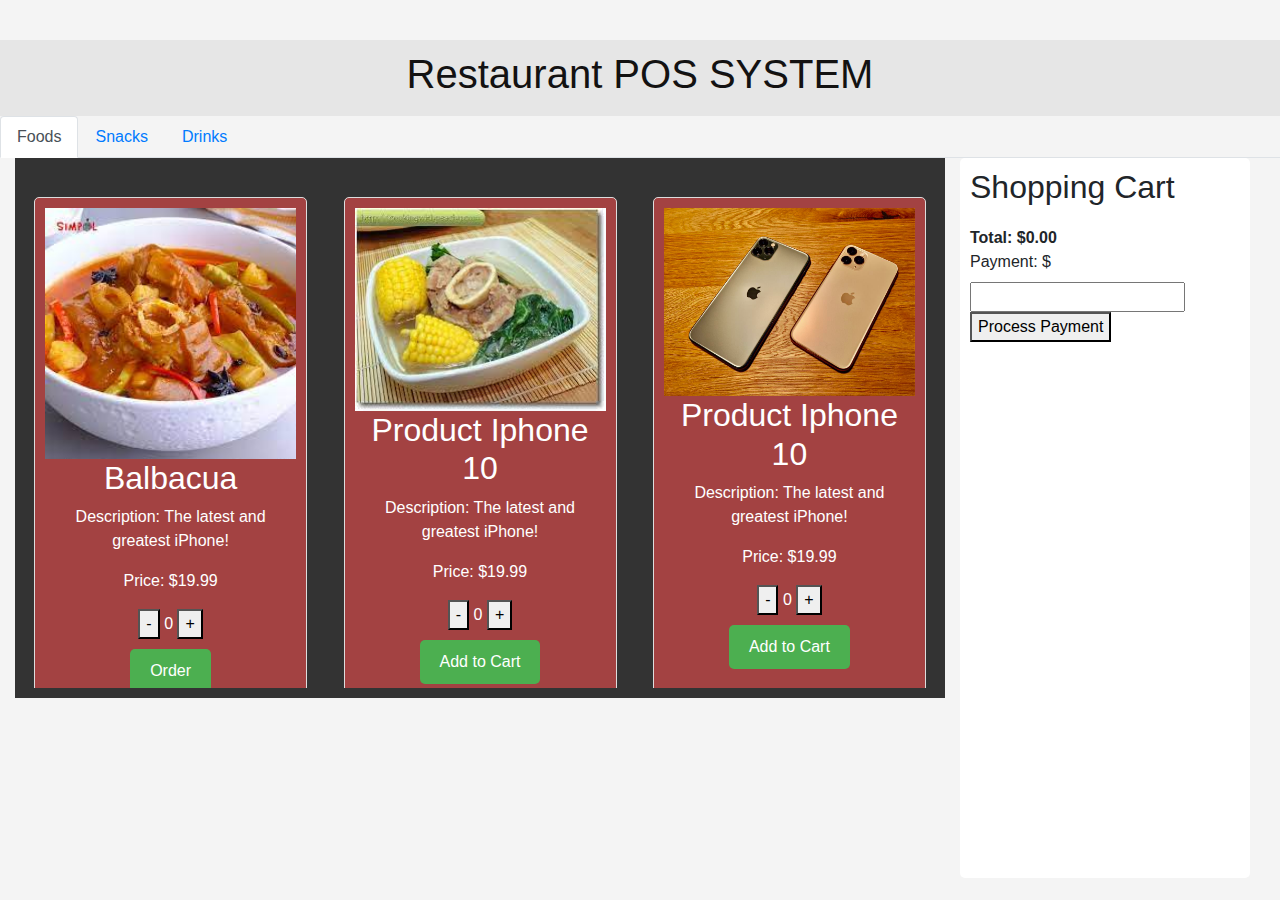
<file: shop.html>
<!DOCTYPE html>
<html lang="en">
<head>
    <!-- Add Bootstrap CSS link -->
    <link rel="stylesheet" href="https://maxcdn.bootstrapcdn.com/bootstrap/4.5.2/css/bootstrap.min.css">

    <!-- Existing head content -->
    <meta charset="UTF-8">
    <meta name="viewport" content="width=device-width, initial-scale=1.0">
    <link rel="stylesheet" href="shop.css">
  
    <title>POS SYSTEM</title>
</head>
<body>
    <header>
        <h1>Restaurant POS SYSTEM</h1>
    </header>

    <!-- Add Bootstrap nav with tabs -->
    <ul class="nav nav-tabs">
        <li class="nav-item">
            <a class="nav-link active" id="foods-tab" data-toggle="tab" href="#foods">Foods</a>
        </li>
        <!-- Add more tabs as needed -->
        <li class="nav-item">
            <a class="nav-link" id="snacks-tab" data-toggle="tab" href="#snacks">Snacks</a>
        </li>
        <li class="nav-item">
            <a class="nav-link" id="drinks-tab" data-toggle="tab" href="#drinks">Drinks</a>
        </li>
    </ul>

    <div class="container">
        <div class="row">
            <!-- Add Bootstrap tab content -->
            <div class="col-md-9">
                <div class="tab-content">
                    <div id="foods" class="tab-pane fade show active">
                        <!-- Products related to Foods category -->
                        <div class="product-list">
                            <!-- Product 1 -->
                            <div class="product">
                                <img src="Balbacua.jpg" alt="balbacua">
                                <div class="product-details">
                                    <h2>Balbacua</h2>
                                    <p>Description: The latest and greatest iPhone!</p>
                                    <p>Price: $19.99</p>
                                    <div class="quantity-buttons">
                                        <button onclick="decrementQuantity('iphone10')">-</button>
                                        <span id="quantity-iphone10">0</span>
                                        <button onclick="incrementQuantity('iphone10')">+</button>
                                    </div>
                                    <button class="add-to-cart" onclick="addToCart(19.99, 'iphone10', 'iphone 10', this)">Order</button>
                                </div>
                            </div>
                            <!-- Product 2 -->
                            <div class="product">
                                <img src="Beef Bulalo.jpg" alt="Beef Bulalo">
                                <div class="product-details">
                                    <h2>Product Iphone 10</h2>
                                    <p>Description: The latest and greatest iPhone!</p>
                                    <p>Price: $19.99</p>
                                    <div class="quantity-buttons">
                                        <button onclick="decrementQuantity('iphone10')">-</button>
                                        <span id="quantity-iphone10">0</span>
                                        <button onclick="incrementQuantity('iphone10')">+</button>
                                    </div>
                                    <button class="add-to-cart" onclick="addToCart(19.99, 'iphone10', 'iphone 10', this)">Add to Cart</button>
                                </div>
                            </div>
                             <!-- Product 3 -->
                             <div class="product">
                                <img src="iphone10.jpg" alt="Product Iphone 10">
                                <div class="product-details">
                                    <h2>Product Iphone 10</h2>
                                    <p>Description: The latest and greatest iPhone!</p>
                                    <p>Price: $19.99</p>
                                    <div class="quantity-buttons">
                                        <button onclick="decrementQuantity('iphone10')">-</button>
                                        <span id="quantity-iphone10">0</span>
                                        <button onclick="incrementQuantity('iphone10')">+</button>
                                    </div>
                                    <button class="add-to-cart" onclick="addToCart(19.99, 'iphone10', 'iphone 10', this)">Add to Cart</button>
                                </div>
                            </div>
                             <!-- Product 4-->
                             <div class="product">
                                <img src="iphone10.jpg" alt="Product Iphone 10">
                                <div class="product-details">
                                    <h2>Product Iphone 10</h2>
                                    <p>Description: The latest and greatest iPhone!</p>
                                    <p>Price: $19.99</p>
                                    <div class="quantity-buttons">
                                        <button onclick="decrementQuantity('iphone10')">-</button>
                                        <span id="quantity-iphone10">0</span>
                                        <button onclick="incrementQuantity('iphone10')">+</button>
                                    </div>
                                    <button class="add-to-cart" onclick="addToCart(19.99, 'iphone10', 'iphone 10', this)">Add to Cart</button>
                                </div>
                            </div>
                        </div>
                    </div>
                    <!-- Add more tab panes as needed -->
                    <!-- Snacks Tab Pane -->
            <div class="tab-pane fade" id="snacks">
                <div class="product-list">
                   
                      <!-- Product 4-->
                      <div class="product">
                        <img src="iphone10.jpg" alt="Product Iphone 10">
                        <div class="product-details">
                            <h2>Product Iphone 10</h2>
                            <p>Description: The latest and greatest iPhone!</p>
                            <p>Price: $19.99</p>
                            <div class="quantity-buttons">
                                <button onclick="decrementQuantity('iphone10')">-</button>
                                <span id="quantity-iphone10">0</span>
                                <button onclick="incrementQuantity('iphone10')">+</button>
                            </div>
                            <button class="add-to-cart" onclick="addToCart(19.99, 'iphone10', 'iphone 10', this)">Add to Cart</button>
                        </div>
                    </div>
                     <!-- Product 5-->
                     <div class="product">
                        <img src="iphone10.jpg" alt="Product Iphone 10">
                        <div class="product-details">
                            <h2>Product Iphone 10</h2>
                            <p>Description: The latest and greatest iPhone!</p>
                            <p>Price: $19.99</p>
                            <div class="quantity-buttons">
                                <button onclick="decrementQuantity('iphone10')">-</button>
                                <span id="quantity-iphone10">0</span>
                                <button onclick="incrementQuantity('iphone10')">+</button>
                            </div>
                            <button class="add-to-cart" onclick="addToCart(19.99, 'iphone10', 'iphone 10', this)">Add to Cart</button>
                        </div>
                    </div>
                       <!-- Product 6-->
                       <div class="product">
                        <img src="iphone10.jpg" alt="Product Iphone 10">
                        <div class="product-details">
                            <h2>Product Iphone 10</h2>
                            <p>Description: The latest and greatest iPhone!</p>
                            <p>Price: $19.99</p>
                            <div class="quantity-buttons">
                                <button onclick="decrementQuantity('iphone10')">-</button>
                                <span id="quantity-iphone10">0</span>
                                <button onclick="incrementQuantity('iphone10')">+</button>
                            </div>
                            <button class="add-to-cart" onclick="addToCart(19.99, 'iphone10', 'iphone 10', this)">Add to Cart</button>
                        </div>
                    </div>
                     <!-- Product 7-->
                     <div class="product">
                        <img src="iphone10.jpg" alt="Product Iphone 10">
                        <div class="product-details">
                            <h2>Product Iphone 10</h2>
                            <p>Description: The latest and greatest iPhone!</p>
                            <p>Price: $19.99</p>
                            <div class="quantity-buttons">
                                <button onclick="decrementQuantity('iphone10')">-</button>
                                <span id="quantity-iphone10">0</span>
                                <button onclick="incrementQuantity('iphone10')">+</button>
                            </div>
                            <button class="add-to-cart" onclick="addToCart(19.99, 'iphone10', 'iphone 10', this)">Add to Cart</button>
                        </div>
                    </div>
                    <!-- Product 8-->
                </div>
            </div>
             <!-- Drinks Tab Pane -->
             <div class="tab-pane fade" id="drinks">
                <div class="product-list">
                     <!-- Product 7-->
                     <div class="product">
                        <img src="iphone10.jpg" alt="Product Iphone 10">
                        <div class="product-details">
                            <h2>Product Iphone 10</h2>
                            <p>Description: The latest and greatest iPhone!</p>
                            <p>Price: $19.99</p>
                            <div class="quantity-buttons">
                                <button onclick="decrementQuantity('iphone10')">-</button>
                                <span id="quantity-iphone10">0</span>
                                <button onclick="incrementQuantity('iphone10')">+</button>
                            </div>
                            <button class="add-to-cart" onclick="addToCart(19.99, 'iphone10', 'iphone 10', this)">Add to Cart</button>
                        </div>
                    </div>
                </div>
            </div>

                </div>
            </div>
            
            <!-- Fixed Cart Sidebar -->
            <div class="col-md-3 fixed-cart">
                <div class="cart-content">
                    <h2>Shopping Cart</h2>
                    <ul id="cart-items">
                        <!-- Cart items will be displayed here -->
                    </ul>
                    <div class="cart-total" id="cart-total">Total: $0.00</div>

                    <!-- Add a payment input field -->
                    <label for="payment">Payment: $</label>
                    <input type="number" id="payment" min="0" step="0.01">
                    <button onclick="processPayment()">Process Payment</button>
                    <!-- Add this div for displaying payment status -->
                    <div id="payment-status"></div>
                    <div id="change-notification"></div>
                </div>
            </div>
        </div>
    </div>

    <!-- Add Bootstrap JS and Popper.js scripts -->
    <script src="https://code.jquery.com/jquery-3.5.1.slim.min.js"></script>
    <script src="https://cdn.jsdelivr.net/npm/@popperjs/core@2.9.2/dist/umd/popper.min.js"></script>
    <script src="https://cdn.jsdelivr.net/npm/bootstrap@4.5.2/dist/js/bootstrap.min.js"></script>

    <!-- Include your existing JavaScript file -->
    <script src="shop.js"></script>
</body>
</html>
</file>
<file: shop.css>
body {
    font-family: Arial, sans-serif;
    margin: 0;
    padding: 0;
    background-color: #f4f4f4;
    display: flex;
    flex-direction: column;
}

header {
    background-color: #e6e6e6;
    color: #131212;
    padding: 10px;
    text-align: center;
}

.container {
    width: 100%;
    margin: auto;
    overflow: hidden;
    display: flex;
    justify-content: space-between;
}

.product-list {
    width: 100%; /* Adjust the width of the product list */
    display: flex;
    flex-wrap: wrap;
    justify-content: space-between; /* Ensure space between columns */
}

.product {
    width: 30%; /* Two columns with some spacing */
    margin: 1%; /* Adjust the margin as needed */
    border: 1px solid #ddd;
    padding: 10px;
    background-color: #a34242;
    border-radius: 5px;
}


.product img {
    width: 100%;
    max-width: 100%;
    height: auto;
    display: block;
    margin: auto;
}

.cart {
    width: 28%;
}

.cart-content {
    background-color: #fff;
    padding: 10px;
    border-radius: 5px;
}

.cart-total {
    margin-top: 20px;
    font-weight: bold;
}

.add-to-cart {
    background-color: #4caf50;
    color: #fff;
    padding: 10px 20px;
    font-size: 16px;
    cursor: pointer;
    border: none;
    border-radius: 5px;
    margin-top: 10px;
}

.add-to-cart:hover {
    background-color: #45a049;
}

/* Add this to your existing CSS or create a new stylesheet */

nav {
    position: fixed;
    top: 0;
    width: 100%;
    background-color: #333;
    overflow: hidden;
    z-index: 1000; /* Set a higher z-index to make sure it stays above other elements */
}

nav ul {
    list-style-type: none;
    margin: 0;
    padding: 0;
    overflow: hidden;
    text-align: center; /* Center the list items */
}

nav li {
    display: inline; /* Make list items display horizontally */
}

nav a {
    display: inline-block; /* Display links as blocks to apply padding */
    color: white;
    text-align: center;
    padding: 14px 16px;
    text-decoration: none;
}

nav a:hover {
    background-color: #ddd;
    color: black;
}

/* Add some padding to the content to prevent it from being covered by the fixed navbar */
body {
    padding-top: 40px;
}

/* Add this to your existing CSS or create a new stylesheet */

.container {
    width: 100%;
    margin: auto;
    overflow: hidden;
    display: flex;
    justify-content: space-between;
}

.product-list {
    width: 60%; /* Adjust the width of the product list */
    height: 80vh; /* Set a fixed height for the product list */
    overflow-y: auto; /* Enable vertical scrolling */
}

.cart {
    width: 28%;
    position: sticky;
    top: 0;
}

.cart-content {
    background-color: #fff;
    padding: 10px;
    border-radius: 5px;
    height: 80vh; /* Set a fixed height for the cart content */
    overflow-y: auto; /* Enable vertical scrolling */
}

/* Adjust other styles as needed */


/* Add this to your existing CSS or create a new stylesheet */

.tab-pane {
    background-color: #333;
    color: #fff;
    text-align: center;
    padding: 10px;
}

.tab-button {
    background-color: #555;
    color: #fff;
    padding: 10px 20px;
    border: none;
    cursor: pointer;
}

.tab-button:hover {
    background-color: #777;
}

.product-list {
    width: 60%;
    height: 80vh;
    overflow-y: auto;
    margin-top: 20px; /* Add margin to separate from the tab pane */
}

/* Adjust other styles as needed */

/* Additional styles for the scrollable area and container */
.container {
    max-width: 1400px; /* Adjust the maximum width as needed */
}

.product-list {
    max-height: 500px;
    overflow-y: auto;
    width: 100%; /* Adjust the width as needed */
}

.fixed-cart {
    position: sticky;
    top: 0;
    right: 0;
}

/* Additional styles for the scrollable area */
.product-list {
    max-height: 500px;
    overflow-y: auto;
}

.fixed-cart {
    position: sticky;
    top: 0;
    right: 0;
}

/* Add this style for the remove button in the cart item */
.cart-content button.remove-button {
    background-color: #3c47e7; /* Red background color */
    color: #fff; /* White text color */
    padding: 5px 10px; /* Adjust padding as needed */
    font-size: 14px; /* Adjust font size as needed */
    cursor: pointer;
    border: none;
    border-radius: 3px;
    margin-left: 5px; /* Add margin for spacing */
}

.cart-content button.remove-button:hover {
    background-color: #c0392b; /* Darker red on hover */
}
</file>
